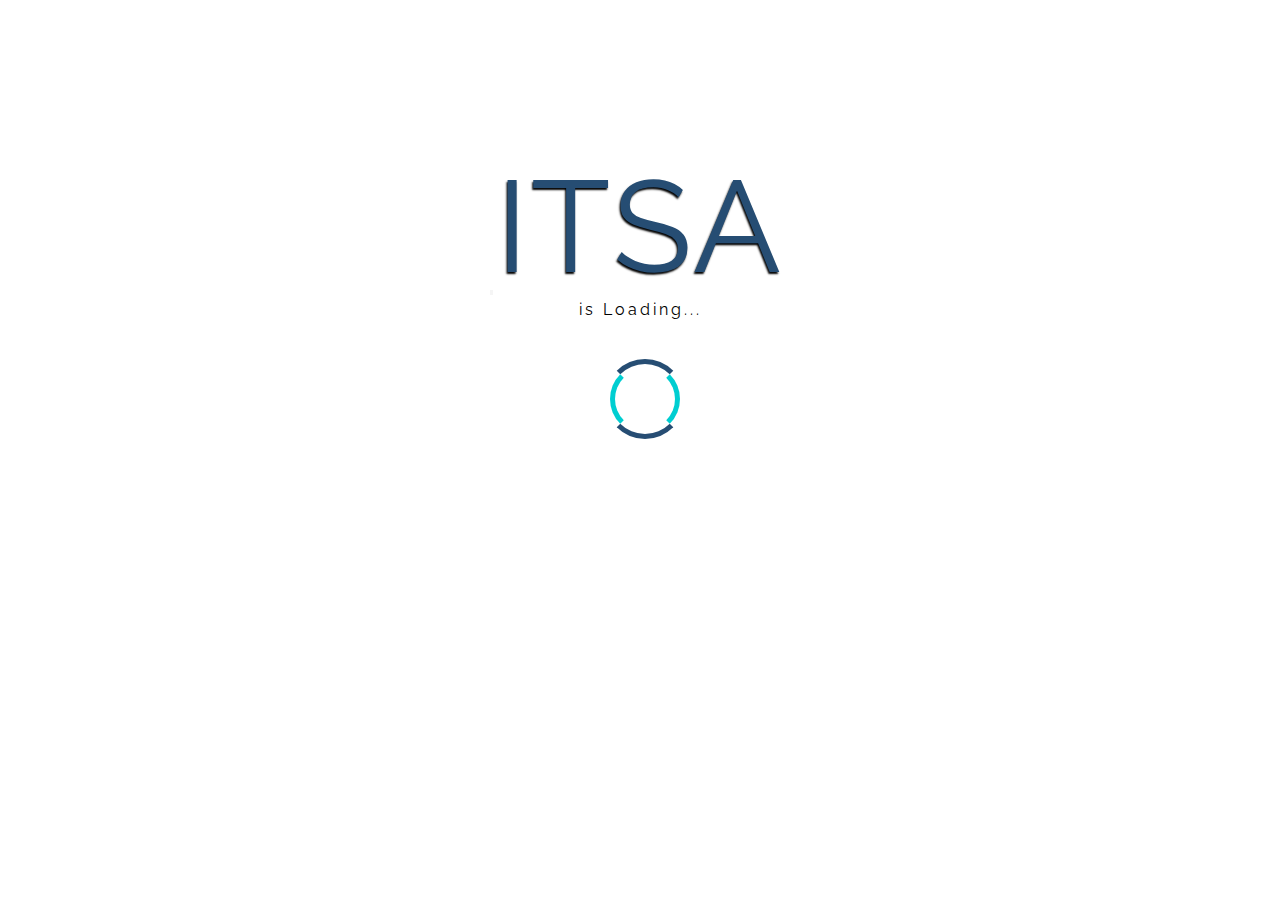
<file: preloader.html>
<!DOCTYPE html>
<html>
<head>
	<title>ITSA Preloader</title>
	<link rel="stylesheet" type="text/css" href="preloader.css">
	<link href="https://fonts.googleapis.com/css?family=Raleway:500" rel="stylesheet">
	<meta name="viewport" content="width=device-width, initial-scale=1">
</head>
<body>

<div class="preload" id="preload">
	<div class="logo">
		<span id="itsa">ITSA</span>
	</div>
	<div id="progress">
		<div id="progressBar"></div>
		<span >is Loading...</span>
	</div>
	<div class="loader-frame">
		<div class="loader1" id="loader1"></div>
		<div class="loader2" id="loader2"></div>
	</div>
</div>

<script src="preloader.js"></script>

</body>
</html>
</file>
<file: preloader.css>
body{
	margin:0;
	padding:0;
	font-family: 'Raleway', sans-serif;
	letter-spacing: 3px;

}

.preload{
	width:100%;
	height:100%;
	background: white;
	position:fixed;
	top:0;
	left:0;
	z-index:1;
}

.logo
{
	width:100%;
	height:50px;
	margin:150px auto;
	font-size:130px;
	text-shadow: -1px 2px 2px #000;
	text-align: center;
	color: #264d73;

;
}


.loader-frame{
	width:70px;
	height:70px;
	margin:auto;
	position:relative;
}

.loader1 ,.loader2{
	position:absolute;
	border:5px solid transparent;
	border-radius:50%;
}

.loader1
{
	width:70px;
	height:70px;
	border-top:5px solid #264d73;
	border-bottom:5px solid #264d73;
	animation:clockwisespin 2s linear 3;

}

.loader2
{
	width:60px;
	height:60px;
	border-left:5px solid darkturquoise;
	border-right:5px solid darkturquoise;
	top:5px;
	left:5px;
	animation: anticlockwisespin 2s linear 3;
}

#progress{
 	width:300px;
 		margin:0 auto;
 		margin-top: -60px;
 		margin-bottom:40px;
 		text-align: center;
 	}

#progressBar{
	width:1%;
	height:5px;
	margin-bottom: 5px;
	background-color:whitesmoke;
	animation: moveProgressBar 3s; 
}

@keyframes clockwisespin
{
	from {transform:rotate(0deg);}
	to {transform:rotate(360deg);}

}

@keyframes anticlockwisespin
{
	from {transform:rotate(0deg);}
	to {transform:rotate(-360deg);}
	
}

@keyframes fadeout {
	from { opacity:1; }
	to {opacity:0;}
}

@keyframes moveProgressBar{

	10% { width :10%;  }
	50% {width :50%;background-color:  #b3cce6;}
	80% {width:80%; background-color:#6697cc;}
	100% {width:100%; background-color: #336499;}

}
</file>
